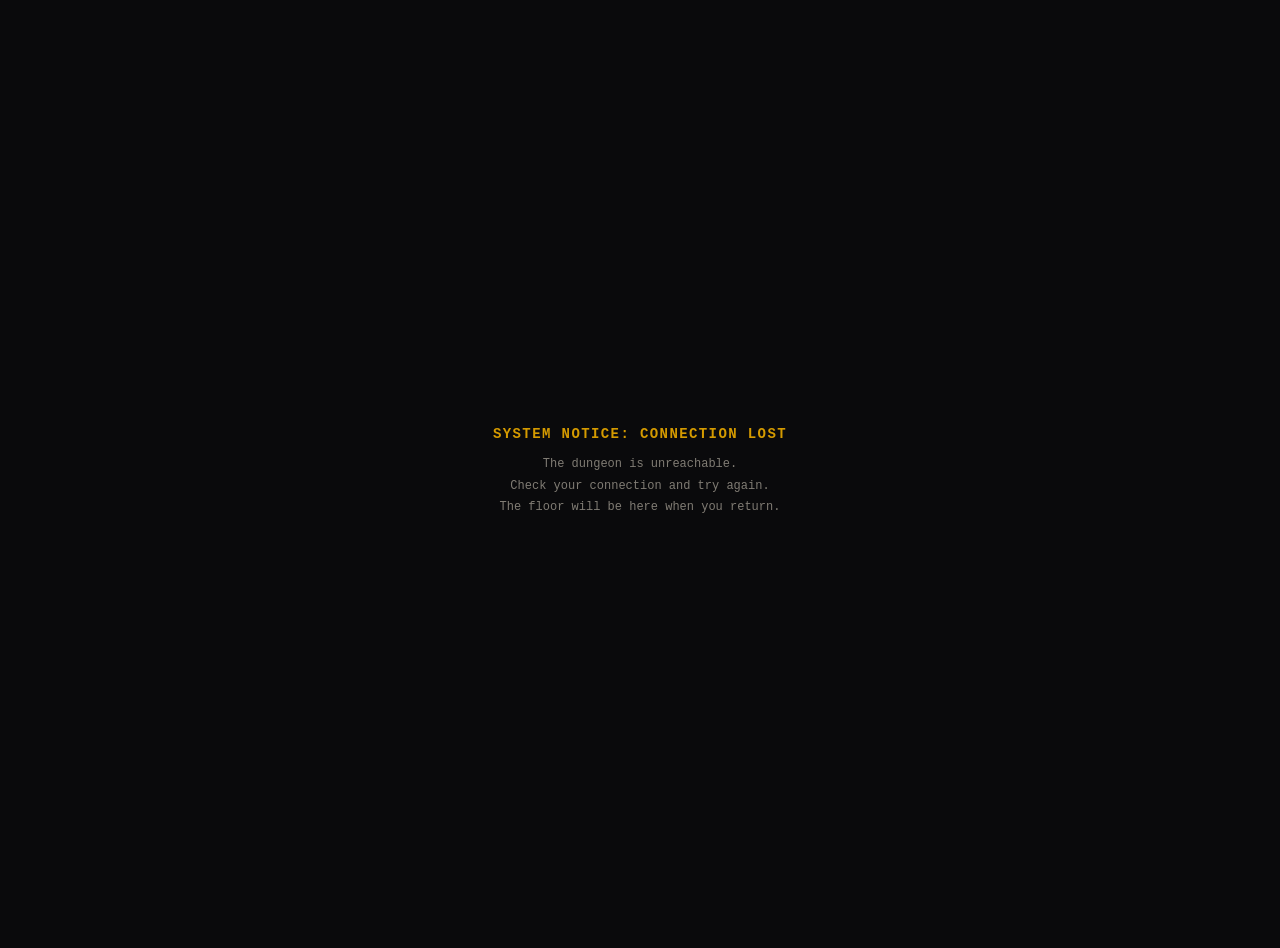
<file: offline.html>
<!DOCTYPE html>
<html>
<head>
  <meta charset="utf-8">
  <meta name="viewport" content="width=device-width, initial-scale=1">
  <title>DCC — Offline</title>
  <style>
    body { background: #0a0a0c; color: #e8e4dc; font-family: 'Share Tech Mono', monospace; display: flex; align-items: center; justify-content: center; min-height: 100vh; margin: 0; text-align: center; padding: 24px; }
    h1 { font-size: 14px; letter-spacing: 0.1em; color: #D49A00; margin-bottom: 12px; }
    p { font-size: 12px; color: #807c74; line-height: 1.8; }
  </style>
</head>
<body>
  <div>
    <h1>SYSTEM NOTICE: CONNECTION LOST</h1>
    <p>The dungeon is unreachable.<br>Check your connection and try again.<br>The floor will be here when you return.</p>
  </div>
</body>
</html>
</file>
